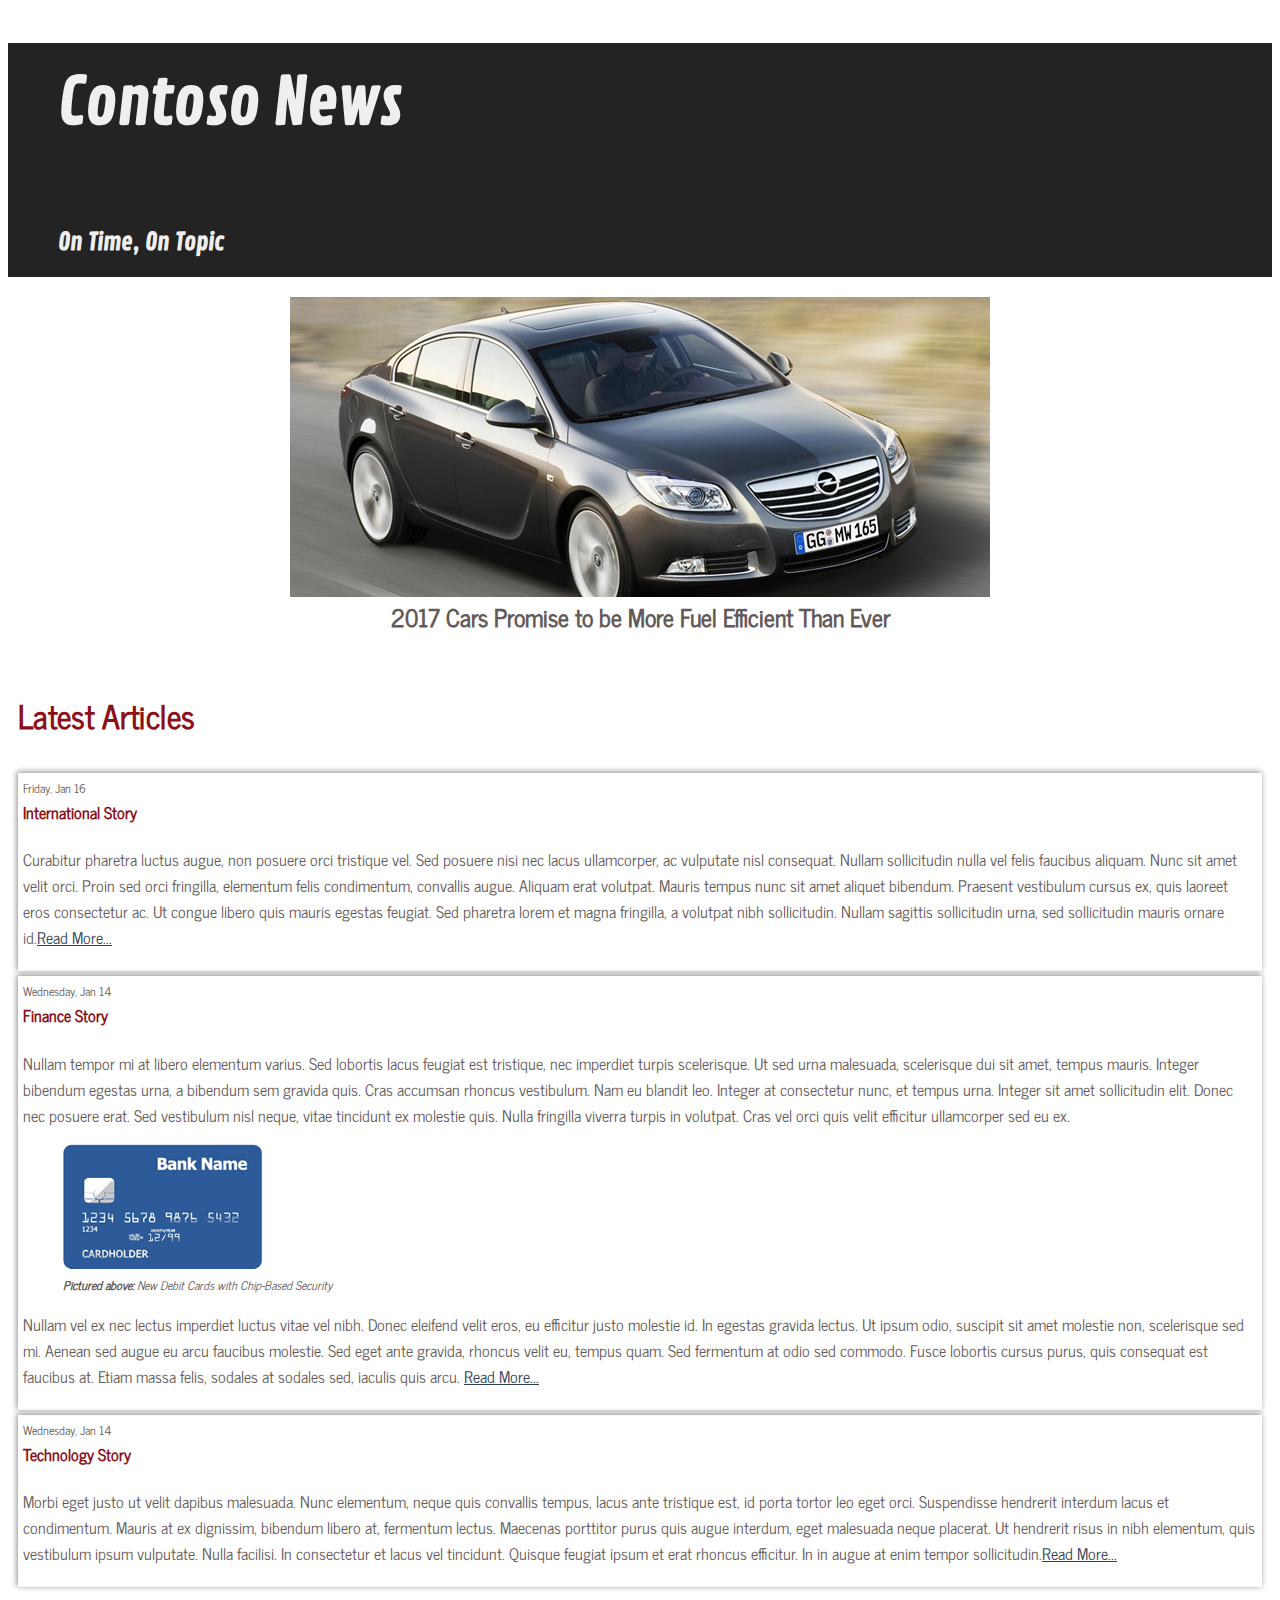
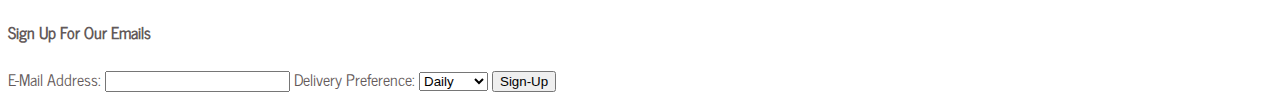
<file: FirstWebsite/index.html>
<!DOCTYPE html>
<html lang="en-US">
<head>
    <title>Contoso News</title>
    <link rel="stylesheet" href="css/style.css" />
    <script type="text/javascript" src="js/script.js"></script>
</head>
    <body>
        <header>
            <h1>Contoso News</h1>
            <h2>On Time, On Topic</h2>
        </header>
        <section id="carousel">
            <figure class="visible">
                <img src="img/mod4_efficient_cars.png" alt="Efficient Cars">
                <figcaption>2017 Cars Promise to be More Fuel Efficient Than Ever</figcaption>
            </figure>
            <figure>
                <img src="img/mod4_natural_disaster.png" alt="Natural Disaster">
                <figcaption>Hurricane Threatens to Touch Down on the East Coast This Weekend</figcaption>    
            </figure>
            <figure>
                <img src="img/mod4_health_records.png" alt="Health Records">
                <figcaption>Many Doctors are Moving to Digital Health Records This Year</figcaption>    
            </figure>
        </section>
        <main>
            <h3>Latest Articles</h3>
            <article>
                <time datetime="16-01-2016">Friday, Jan 16</time>
                <h4>International Story</h4>
                <p>Curabitur pharetra luctus augue, non posuere orci tristique vel. Sed posuere nisi nec lacus ullamcorper, ac vulputate nisl consequat. Nullam sollicitudin nulla vel felis faucibus aliquam. Nunc sit amet velit orci. Proin sed orci fringilla, elementum felis condimentum, convallis augue. Aliquam erat volutpat. Mauris tempus nunc sit amet aliquet bibendum. Praesent vestibulum cursus ex, quis laoreet eros consectetur ac. Ut congue libero quis mauris egestas feugiat. Sed pharetra lorem et magna fringilla, a volutpat nibh sollicitudin. Nullam sagittis sollicitudin urna, sed sollicitudin mauris ornare id.<a href="#" target="_blank">Read More...</a></p>
            </article>
            <article>
                <time datetime="14-01-2016">Wednesday, Jan 14</time>
                <h4>Finance Story</h4>
                <p>Nullam tempor mi at libero elementum varius. Sed lobortis lacus feugiat est tristique, nec imperdiet turpis scelerisque. Ut sed urna malesuada, scelerisque dui sit amet, tempus mauris. Integer bibendum egestas urna, a bibendum sem gravida quis. Cras accumsan rhoncus vestibulum. Nam eu blandit leo. Integer at consectetur nunc, et tempus urna. Integer sit amet sollicitudin elit. Donec nec posuere erat. Sed vestibulum nisl neque, vitae tincidunt ex molestie quis. Nulla fringilla viverra turpis in volutpat. Cras vel orci quis velit efficitur ullamcorper sed eu ex.</p>
                <figure>
                    <img src="img\mod2_chip_debit.png" alt="Debit Card with Chip"/>
                    <figcaption>New Debit Cards with Chip-Based Security</figcaption>
                </figure>
                <p> Nullam vel ex nec lectus imperdiet luctus vitae vel nibh. Donec eleifend velit eros, eu efficitur justo molestie id. In egestas gravida lectus. Ut ipsum odio, suscipit sit amet molestie non, scelerisque sed mi. Aenean sed augue eu arcu faucibus molestie. Sed eget ante gravida, rhoncus velit eu, tempus quam. Sed fermentum at odio sed commodo. Fusce lobortis cursus purus, quis consequat est faucibus at. Etiam massa felis, sodales at sodales sed, iaculis quis arcu. <a href="#" target="_blank">Read More...</a></p>
            </article>    
            <article>
                <time datetime="14-01-2016">Wednesday, Jan 14</time> 
                <h4>Technology Story</h4>
                <p>Morbi eget justo ut velit dapibus malesuada. Nunc elementum, neque quis convallis tempus, lacus ante tristique est, id porta tortor leo eget orci. Suspendisse hendrerit interdum lacus et condimentum. Mauris at ex dignissim, bibendum libero at, fermentum lectus. Maecenas porttitor purus quis augue interdum, eget malesuada neque placerat. Ut hendrerit risus in nibh elementum, quis vestibulum ipsum vulputate. Nulla facilisi. In consectetur et lacus vel tincidunt. Quisque feugiat ipsum et erat rhoncus efficitur. In in augue at enim tempor sollicitudin.<a href="#" target="_blank">Read More...</a></p>
            </article>
        </main>
        <h4>Sign Up For Our Emails</h4>
        <summary>
            <form>
                <label>E-Mail Address: </label>
                <input type="text" required="required"/>
                <label>Delivery Preference: </label>
                <select>
                    <option>Daily</option>
                    <option>Weekly</option>
                    <option>Monthly</option>
                </select>
                <input type="submit" value="Sign-Up" />
            </form>
        </summary>   
    </body>
</html>
</file>
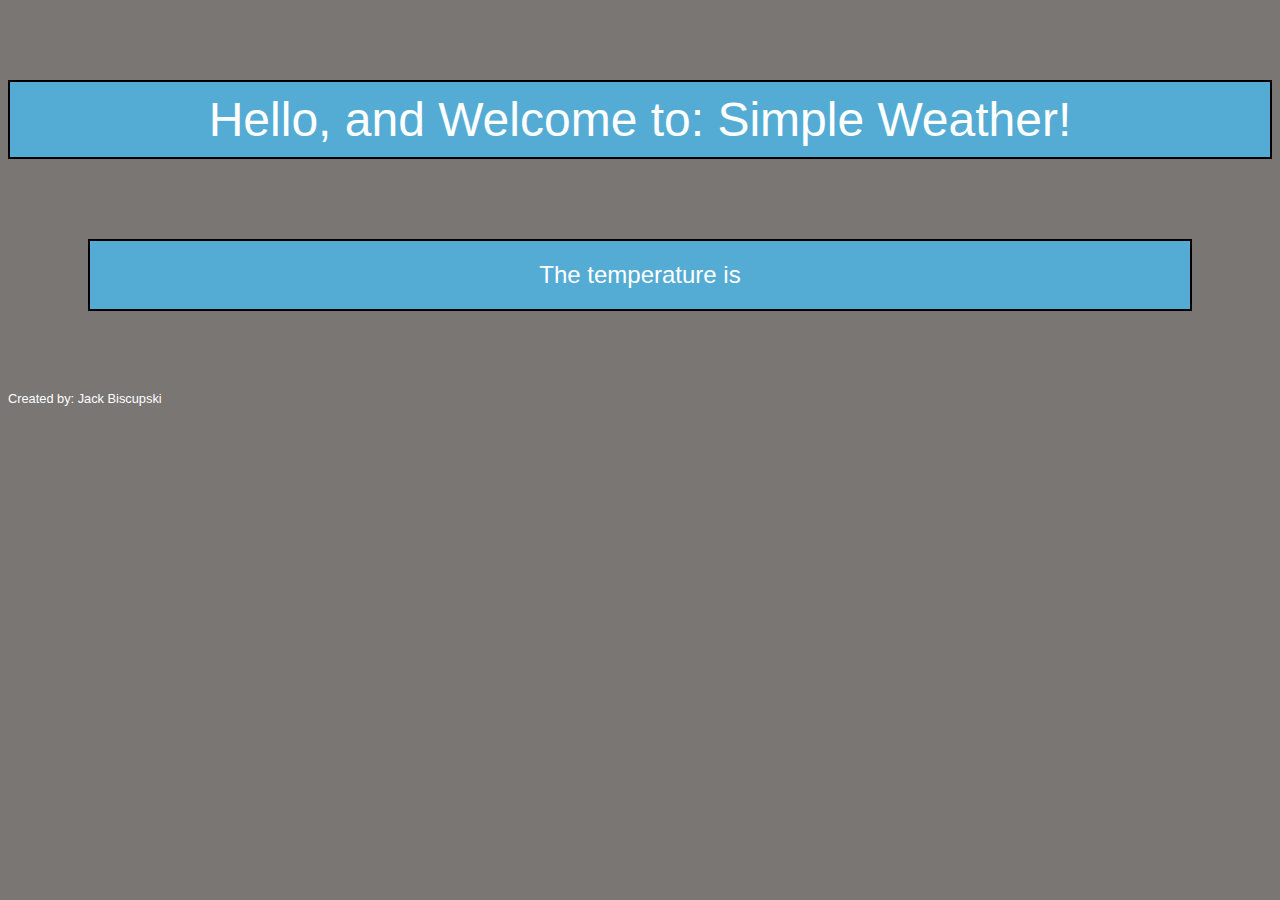
<file: SimpleWeatherApp/index.html>
<!DOCTYPE html>
<html lang="en-US">
    <head>
        <title>Simple Weather App</title>
        <link rel="stylesheet" href="css/style.css">
        <script src="https://ajax.googleapis.com/ajax/libs/jquery/3.1.0/jquery.min.js"></script>
    </head>
    <body>
        <header>Hello, and Welcome to: Simple Weather!</header>
        <div>
            <figure id="cold" class="hidden">
                <img src="img/cold.png">
            </figure>
            <figure id="warm" class="hidden">
                <img src="img/warm.png">
            </figure>
        </div>
        <div id="temp">
            The temperature is 
        </div>
        <footer>
            Created by: Jack Biscupski
        </footer>
    <script type="text/javascript" src="js/weather.js"></script>
    </body>
</html>
</file>
<file: FirstWebsite/css/style.css>
@media not print {
    body {
        color: #635959;
    }

    header {
        background-color: #242323;
        color: #efefef;    
    }

    h3, article h4 {
        color: #8C1018;
    }

    article a {
        color: #314052;
    }
}

header h1 {
    font-size: 4em;
}

main figure > figcaption {
    font-size: 0.75em;
    font-style: italic;   
}

main figure > figcaption::before {
    content: 'Pictured above: ';
    font-weight: bold; 
}

time {
    float: left;
    font-size: 0.75em;
    font-weight: lighter;
}

@media not print {
    main > h3 {
        font-size: 2em;    
    }
}

main {
    padding: 5px 10px;
}

@font-face {
    font-family: 'News Cycle';
    src: url('mod3_news_cycle.ttf') format('truetype');
}

@font-face {
    font-family: 'Contrail One';
    src: url('mod3_contrail_one.ttf') format('truetype');
}

body {
    font-family: 'News Cycle';
}

h1, h2 {
    padding: 20px 50px;
    font-family: 'Contrail One';
}

article {
    margin: 5px 0px;
    padding: 5px 5px;
    box-shadow: -1px -1px 6px #888888;
}

@media print {
    header {
        padding: 0px;
    }
    article {
        box-shadow: none;    
    }
    header {
        font-size: 2em;
    }
    header h1 {
        display: none;
    }
}

section#carousel > figure > img {
    display: none;
    margin: 0px auto;
}

section#carousel > figure.visible > img {
    display: block;
    position: relative;
    overflow: hidden;    
}

section#carousel > figure > figcaption {
    display: none;    
}

section#carousel > figure.visible > figcaption {
    display: block;
    text-align: center;
    font-weight: bold;
    font-size: 1.5em;    
}
</file>
<file: SimpleWeatherApp/css/style.css>
figure > img {
    display: block;
    margin: auto;
    width: 40%;
}

.hidden {
    display: none;
}

header {
    text-align: center;
    color: white;
    background-color: #54acd4;
    font-size: 3em;
    padding: 10px;
    margin: 80px 0px;
    border: black solid 2px;
}

body {
    font-family: 'Trebuchet MS', 'Lucida Sans Unicode', 'Lucida Grande', 'Lucida Sans', Arial, sans-serif;
    background-color: #797674
}

div#temp {
    text-align: center;
    color: white;
    background-color: #54acd4;
    font-size: 1.5em;
    padding: 20px;
    margin: 80px;
    border: black solid 2px;
}

footer {
    color: white;
    font-size: 0.8em;
}
</file>
